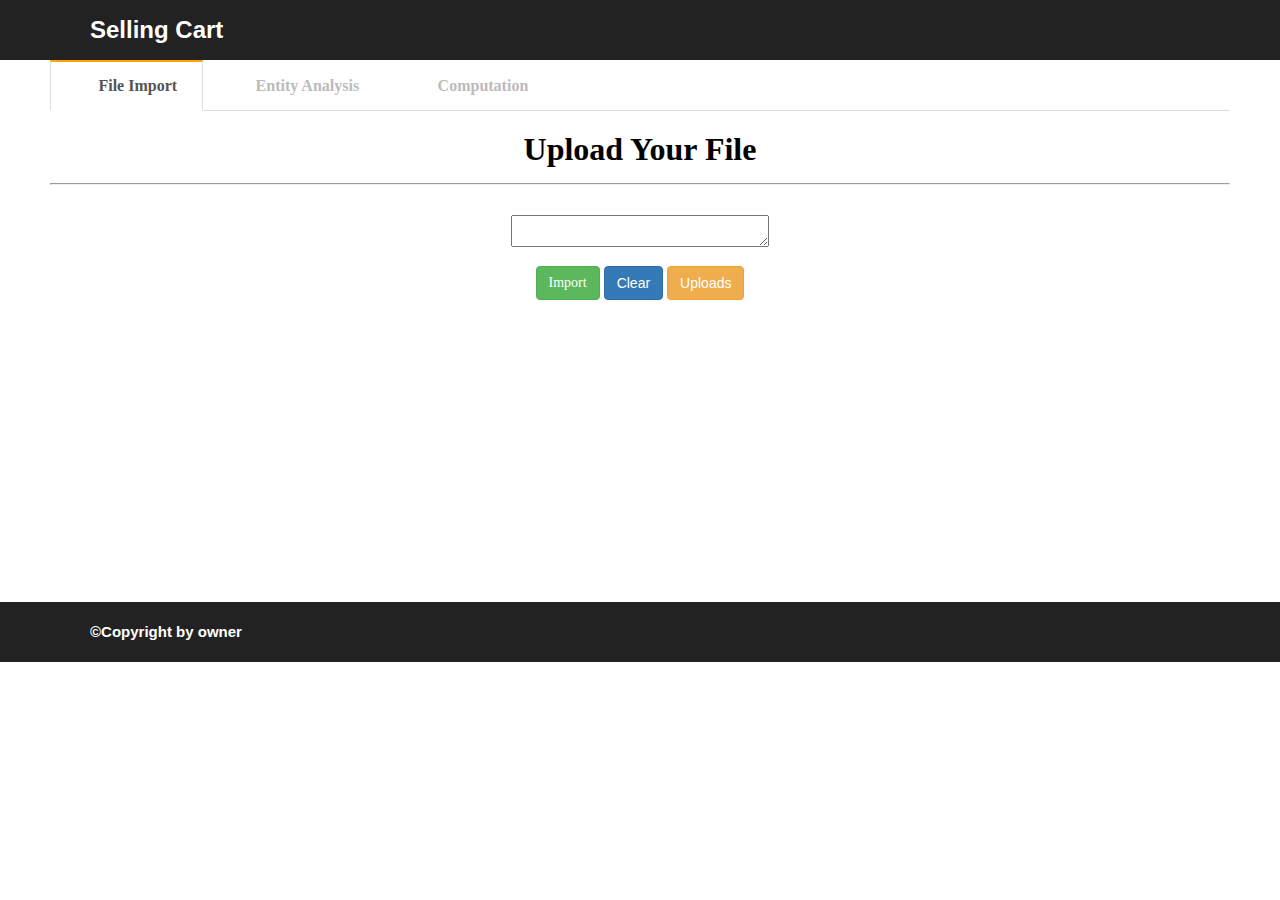
<file: Project_UI/index.html>
<!DOCTYPE html>
<html lang="en">
	<head>
		<meta charset="utf-8">
		<meta http-equiv="X-UA-Compatible" content="IE=edge">
		<meta name="viewport" content="width=device-width, initial-scale=1">
		<title>Home</title>
		<link href="./css/custom.css" rel="stylesheet">
		<script src="https://ajax.aspnetcdn.com/ajax/jQuery/jquery-3.2.1.min.js"></script>
		<script src="./js/custom.js"></script>
	</head>
	<body>
	
		<!-- Header-->
		
	<header id="header" class="header">
		<div class="container" >
			<h2 id="hide">
			  Selling Cart
			</h2>
		</div>
	</header>
	
		<!-- Navigation-->
		
	<main>
  
	<input id="tab1" type="radio" name="tabs" checked>
	<label for="tab1">File Import</label>

	<input id="tab2" type="radio" name="tabs">
	<label for="tab2">Entity Analysis</label> 	

	<input id="tab3" type="radio" name="tabs">
	<label for="tab3">Computation</label>
		
	<section id="content1">
	<form method="post" action="index.php">
		<div>
			<h1 class="b-header"><b>Upload Your File</b></h1>
			<hr class="b-line">
		</div>
		<div class="a-input">
			<div>
				<textarea rows="2" cols="30" id="disp_tmp_path"></textarea>
			</div>
			<div class="a-box">
			
				<!-- Buttons-->
				
				<label for="file-upload" class="btn btn1"> Import </label>
				<input id="file-upload" type="file" class="btn btn1" value=""/>
				<button type="button" onclick="clearBox('disp_tmp_path')" class="btn btn2" id="clear">Clear</button>
				<button type="button" class="btn btn3" id="upload"  name="tabs">Uploads</button>
			</div>			
		</div>
	</form>
	</section>
				<!-- List of Specific entities-->
				
	<section id="content2">
		<div>
			<h1 class="b-header"><b>Entity Analysis</b></h1>
			<hr class="b-line">
		</div>
		<div>
			<h2 class="b-subheader">Third Party Tools</h2>
			<div class="b-named">
			<input type="radio" name="select-type" value="one" class="b-radio"> None<br>
			<input type="radio" name="select-type" value="two" class="b-radio"> Polyglot (Entities : "Phone, Email, Location")<br>
			<input type="radio" name="select-type" value="three" class="b-radio"> Standford (Entities : "Phone, Email, Location, Organisation")<br>
			<input type="radio" name="select-type" value="three" class="b-radio"> Standford2 (Entities : "Phone, Email, Location, Organization, Money")	
		</div>
		<div>
			<h2 class="b-subheader">Rule based entity Recognition</h2>
			<div class="b-rule">
				<input type="checkbox" name="select-type" value="one" class="b-checkbox"> E-mail
				<input type="checkbox" name="select-type" value="two" class="b-checkbox"> Phone
				<input type="checkbox" name="select-type" value="three" class="b-checkbox"> Zipcode
				<input type="checkbox" name="select-type" value="three" class="b-checkbox"> Location
			</div>
		</div>
		<div>
			<h2 class="b-subheader">Upload Custom entity Files</h2>
		</div>
		<div class="upload-btn-wrapper">
			<button class="btn4">Upload a file</button>
			<input type="file" name="myfile" />
		    <p>* please include .txt files only<p>
		</div>
		<br/>
		<button type="button"  class="btn btn3 b-finish"  id="finish"  onclick="move()">Finish</button>
	</section>
  
    <section id="content3">
		<div id="myProgress">
			<h1 class="progree-text">Analysis is in process...</h1>
			<div id="myBar"></div>
		</div>
	<div class="hide" id="my_div">
		<form method="get" action="./views.html">
			<button type="submit" class="btn btn3 resultbtn">Generate Analysis Report</button>
		</form>
	</div>	
	</section>
</main>

			<!-- Footer-->
			
<footer id="header" class="footer">
	<div class="container" >
        <h2 id="hide">
          &copy;Copyright by owner
        </h2>
    </div>
</footer>
  </body>
</html>
</file>
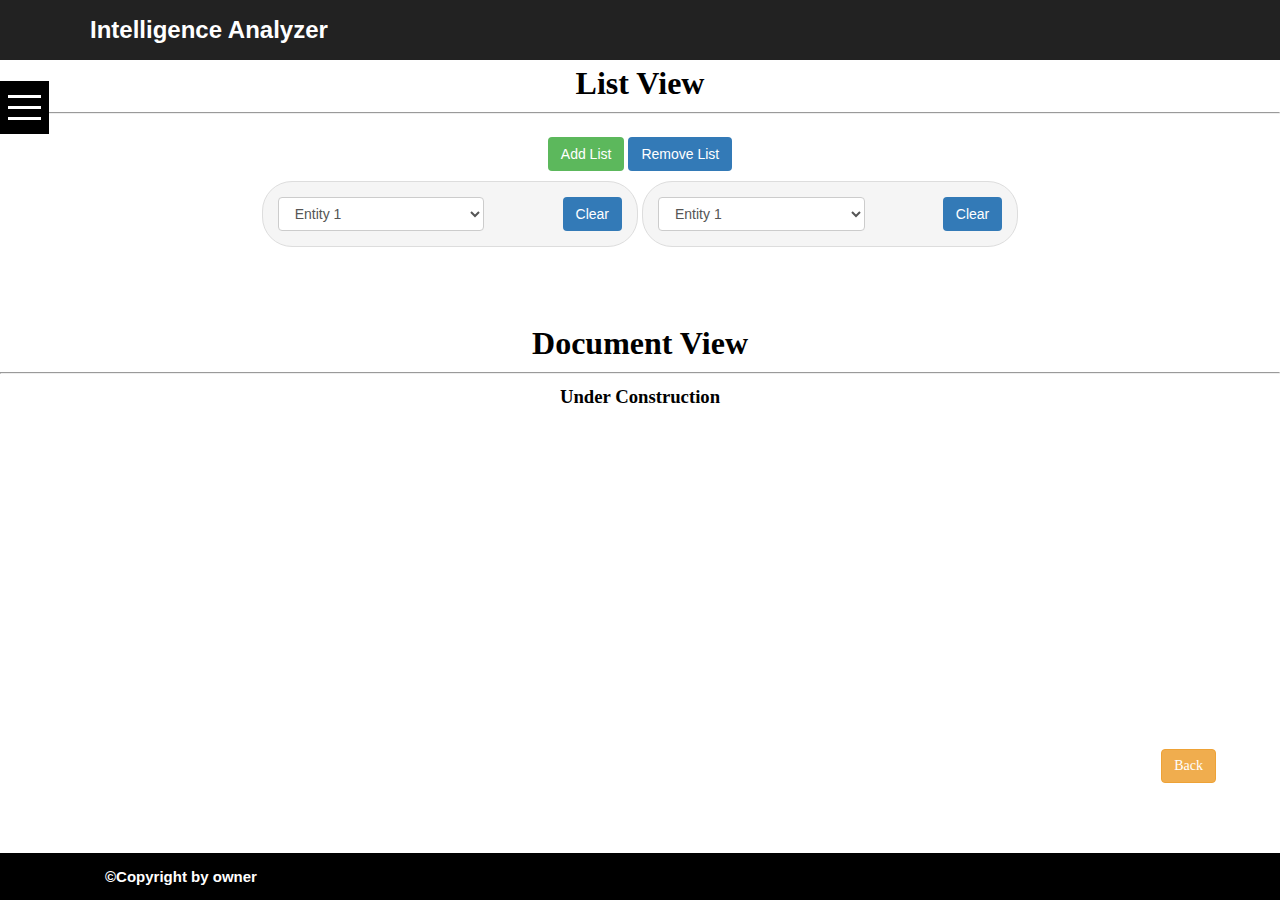
<file: Project_UI/views.html>
<!DOCTYPE html>
<html lang="en">
<head>
  <meta charset="UTF-8">
  <meta name="viewport" content="width=device-width,initial-scale=1.0">
  <title>Views</title>
  <meta name="description">
  <link rel="stylesheet" href="./css/views.css">
  <script src="https://ajax.aspnetcdn.com/ajax/jQuery/jquery-3.2.1.min.js"></script>
 <script src="./js/custom.js"></script>
</head>
<body>
	<!--header-->
	<header id="header" class="header">
      <div class="container" >
        <h2 id="hide">
          Intelligence Analyzer
        </h2>
      </div>
	</header>
	<div id="layout">
		<div>
			<div class="section1" id="menu-side">
				<div>
					<div class="pure-menu">
						<h2 class="pure-menu-heading" ><b>Views</b> <span class="close">&#10006;</span></h2>
						<!--View Menu-->
						<ul class="pure-menu-list">
						<form class="pure-form" action="view.php" method="get">
						
							<li class="pure-menu-item" id="ab"><a class="pure-menu-link">List</a></li>
						
							<li class="pure-menu-item" id="con"><a class="pure-menu-link">Document</a></li>
							<li class="pure-menu-item" id="con"><a class="pure-menu-link">Graph</a></li>
							<li class="pure-menu-item"><a class="pure-menu-link">Other</a></li>
						</form>
						</ul>
					</div>
				</div>
			</div>
			<div class="section2">
				<div class="h-i-container" id="show">
					<div class="h-icon"></div>
					<div class="h-icon"></div>
					<div class="h-icon"></div>
				</div>
				
				<div>
					<div id="main">
						
						<div class="content" id="list">
						<!--List view-->
							<div>
								<h1 class="b-header"><b>List View</b></h1>
								
								<hr class="b-line"/>
							</div>
							<div class="outer-div">
								<div class="act-btn">
								<button type="button"  class="btn btn1"  >Add List</button>
								<button type="button"  class="btn btn2"  >Remove List</button>
								</div>
								<div class="first">
									<div class="sub-cnt">
											<!--Identified Entities-->
										<select class="upertable">
											<option>Entity 1</option>
											<option>Entity 2</option>
											<option>Entity 3</option>
											<option>Entity 4</option>
											<option>Entity 5</option>
										</select>
										<div class="clr-btn">
											<button type="button"  class="btn btn2 btnc"  id="finish" >Clear</button>
										</div>
									</div>
								</div>
								<div class="second">
									<div class="sub-cnt">
										<select class="upertable">
											<option>Entity 1</option>
											<option>Entity 2</option>
											<option>Entity 3</option>
											<option>Entity 4</option>
											<option>Entity 5</option>
										</select>
										<div class="clr-btn">
											<button type="button"  class="btn btn2 btnc"  id="finish" >Clear</button>
										</div>
									</div>
								</div>								 
							</div>
						</div>

						<div class="content" id="document">
							<div>
							<!--Document view-->
								<h1 class="b-header"><b>Document View</b></h1>
								
								<hr class="b-line"/>
							</div>
							<div class="outer-div">
								<h3> Under Construction</h3>
																 
							</div>
						</div>
					</div>
				</div>
			</div>
		</div>
	</div>
	<!--footer-->
	<div class="back-btn"><a href="./index.html">Back</a></div>
	<footer id="" class="footer">
	<div class="container">
        <h2 id="hide">
          &copy;Copyright by owner 	
        </h2>
    </div>
</footer>
</body>
</html>
</file>
<file: Project_UI/css/custom.css>
/*header*/

.header{
	position: fixed;
}
/*navigation*/
.nav {
	position: absolute;
	right: 0;
	top: -15px;
	height: 60px;
	display: none;
}
.nav ul li {
	float: left;
	list-style: none;
}
.nav ul li a {
	display: block;
	color: white;
	text-decoration: none;
	padding: 0 10px;
}
.hide{
	display:none;
}
.show{
	display:block;
	text-align: center;
	padding-top: 10px;
}
/*footer*/
.footer{
	font-size: 10px;
}
.resultbtn{
	padding: 2% 5% !important;
	font-size: 18px !important;
}
/*buttons*/
.btn {
	display: inline-block;
    padding: 6px 12px;
    margin-bottom: 0;
    font-size: 14px;
    font-weight: 400;
    line-height: 1.42857143;
    text-align: center;
    white-space: nowrap;
    vertical-align: middle;
	cursor: pointer;
	border: 1px solid transparent;
    border-radius: 4px;
}

.btn:hover{
	color: #fff;
}
.btn1{
	color: #fff;
    background-color: #5cb85c;
    border-color: #4cae4c;
}
.btn2{
	color: #fff;
    background-color: #337ab7;
    border-color: #2e6da4;
}
.btn3{
	color: #fff;
    background-color: #f0ad4e;
    border-color: #eea236;
}
.a-box input[type="file"] {
    display: none;
}
.upload-btn-wrapper {
	position: relative;
	overflow: hidden;
	display: inline-block;
	padding: 10px;
}

.btn4{
	border: 2px solid gray;
	color: gray;
	background-color: white;
	padding: 3px 20px;
	border-radius: 8px;
	font-size: 20px;
	font-weight: bold;
}
.progree-text{
	color: #fff;
	font-weight: 800;
}
.btn4:hover{
	cursor: pointer;
}

.upload-btn-wrapper input[type=file] {
	font-size: 100px;
	position: absolute;
	left: 0;
	top: 0;
	opacity: 0;
}
.a-path{
	max-height:20px;
	max-width:150px;
	border : 1px solid #000;
}
.a-box{
	margin-top: 15px;
}
.a-input{
	text-align: center;
	padding-top: 30px;
}
.b-header{
	color: #000;
	padding-top: 0px;
	padding-bottom: 15px;
}
.b-subheader{
	color: #000;
	font-weight: 500;
	padding-top: 10px;
}

/*radio buttons*/
.b-radio{
	margin: 8px;
}
.b-named{
	padding: 10px;
}
.b-rule{
	padding: 10px;
}
.b-checkbox{
	margin: 10px;
}
.b-finish{
	float: right;
}
body {
	margin: 0;
	padding: 0;
	border: 0;
	font-size: 16px;
	font: inherit;
	vertical-align: baseline;
}
.container {
	position: relative;
	margin: 0 auto;
	width: 94%;
	max-width: 1100px;
	font-family: helvetica, sans-serif;
	}
.content {
	position: relative;
	padding-top: 80px;
}
.content p {
	margin-bottom: 10px;
}
#header {
	z-index: 2;
	width: 100%;
	height: 60px;
	line-height: 60px;
	background: #222;
	color: white;
}
/*progress bar*/
#myProgress {
    width: 100%;
    background-color: grey;
}
#myBar {
    width: 1%;
    height: 30px;
    background-color: green;
}
#header h1 {
	top: 0px;
	margin: 0px;
	text-transform: uppercase;
	font-size: 1.2em;
}
#tab1:checked ~ #content1,
#tab2:checked ~ #content2,
#tab3:checked ~ #content3,
#tab4:checked ~ #content4 {
	display: block;
}

*, *:before, *:after {
	margin: 0;
	padding: 0;
	box-sizing: border-box;
}
h1 {
	padding: 50px 0;
	font-weight: 400;
	text-align: center;
}

p {
	margin: 0 0 20px;
	line-height: 1.5;
}
/*main tag*/
main {
	min-width: 320px;
	max-width: 100%;
	min-height: 602px;
	padding: 60px 50px 50px 50px;
	margin: 0 auto;
	background: #fff;
}
main > input {
	display: none;
}
section {
	display: none;
	padding: 20px 0 0;
	border-top: 1px solid #ddd;
}
label {
	display: inline-block;
	margin: 0 0 -1px;
	padding: 15px 25px;
	font-weight: 600;
	text-align: center;
	color: #bbb;
	border: 1px solid transparent;
}

label:before {
	font-family: fontawesome;
	font-weight: normal;
	margin-right: 10px;
}

label[for*='1']:before {
	content: '\f1cb';
}

label[for*='2']:before {
	content: '\f17d';
}

label[for*='3']:before {
	content: '\f16b';
}

label[for*='4']:before {
	content: '\f1a9';
}

label:hover {
	color: #888;
	cursor: pointer;
}

input:checked + label {
	color: #555;
	border: 1px solid #ddd;
	border-top: 2px solid orange;
	border-bottom: 1px solid #fff;
}

@media screen and (max-width: 650px) {
	label {
	font-size: 0;
	}

	label:before {
	margin: 0;
	font-size: 18px;
	}
}

@media (max-width: 599px) {
	#header .container {
		width: 100%;
	}
	#header h1 {
		padding-left: 3%;
	}
	.nav {
		width: 100%;
		top: 60px;
	}
  .nav:before {
    content: '\2630';
    display: block;
    position: absolute;
    right: 3%;
    top: -50px;
    line-height: 40px;
    font-size: 1.4em;
    cursor: pointer;
  }
  .nav ul {
    background: #222;
    width: 100%;
    margin: 0px;
  }
  .nav ul li {
    float: none;
  }
  .nav ul li a {
    padding: 10px 3%;
    line-height: 20px;
    border-top: 1px solid #333;
  }
}

@media screen and (max-width: 400px) {
  label {
    padding: 15px;
  }
}
</file>
<file: Project_UI/css/views.css>
/*Hamburger Icon*/
.h-icon{
	width: 35px;
    height: 5px;
    background-color: #fff;
    margin: 6px 0;
	border: 1px solid #000;
}
/*clear button*/
.clr-btn{
	width : 40%;
	float: right;
}
/*upper table*/
.upertable{
	display: block;
    width: 60%;
    height: 34px;
    padding: 6px 12px;
    font-size: 14px;
    line-height: 1.42857143;
    color: #555;
    background-color: #fff;
    background-image: none;
    border: 1px solid #ccc;
    border-radius: 4px;
}
.outer-div{
	padding: 1%;
	text-align: center;
}
.sub-cnt{
	width: 100%;
    display: inline-flex;
}
/*first table */
.first{
	padding: 15px;
	width: 30%;
	color: #000;
	background-color: #f5f5f5;
	border: 1px solid #ddd;
	border-radius: 30px;
	display: inline-flex;
}
.btnc{
	float: right;
}
.b-header{
	color: #000;
	padding-top: 0px;
	padding-bottom: 10px;
}
/*Second table*/
.second{
	padding: 15px;
	width: 30%;
	color: #000;
	background-color: #f5f5f5;
	border: 1px solid #ddd;
	border-radius: 30px;
	display: inline-flex;
}

/*buttons*/
.btn1{
	color: #fff;
    background-color: #5cb85c;
    border-color: #4cae4c;
}
.btn2{
	color: #fff;
    background-color: #337ab7;
    border-color: #2e6da4;
}
.btn3{
	color: #fff;
    background-color: #f0ad4e;
    border-color: #eea236;
}
.btn {
	display: inline-block;
    padding: 6px 12px;
    margin-bottom: 0;
    font-size: 14px;
    font-weight: 400;
    line-height: 1.42857143;
    text-align: center;
    white-space: nowrap;
    vertical-align: middle;
	cursor: pointer;
	border: 1px solid transparent;
    border-radius: 4px;
}
.act-btn{
	padding: 10px;
}
.h-i-container{
	position: absolute;
    left: 0%;
    top: 9%;
	background-color: #000;
	padding: 7px;
	z-index: 111;
	cursor: pointer;
}
.close{
	float: right;
	cursor: pointer;
	z-index: 123;
}
.section1{
	position: absolute;
	margin-top: 60px;
	margin-left: -273px;
	padding: 10px 10px 25% 10px;
	width: 20%;
	background-color: #000;
	color: #fff;
	float: left;
	z-index: 10;
}
.pure-menu-heading{
	text-align: center;
}
.section2{
	width: 100%;
	float: right;
}
.pure-menu-list{
	padding: 20px;
    list-style: none;
}
.pure-menu-list > li{
	padding: 10px 5px;
	border-bottom: 1px solid #fff;
}
.pure-menu-list > li:hover{
	background-color: #fff;
	color: #000;
	cursor: pointer;
}
body {
  margin: 0;
  padding: 0;
  border: 0;
  font-size: 16px;
  font: inherit;
  vertical-align: baseline;
}
.content {
  position: relative;
  padding-top: 65px;
}
.content p {
  margin-bottom: 10px;
}
#header {
  z-index: 2;
  width: 100%;
  height: 60px;
  line-height: 60px;
  background: #222 !important;
  color: white;
}

/*header*/
.header{
	position: fixed;
}
#header h1 {
  top: 0px;
  margin: 0px;
  text-transform: uppercase;
  font-size: 1.2em;
}


*, *:before, *:after {
  margin: 0;
  padding: 0;
  box-sizing: border-box;
}
h1 {
  padding: 50px 0;
  font-weight: 400;
  text-align: center;
}
.footer > .container{
	width: 100%;
	padding: 15px;
}
.container {
  margin: 0 auto;
  width: 94%;
  max-width: 1100px;
  font-family: helvetica, sans-serif;
}
/*footer*/
.footer{
	position: absolute;
	bottom: 0;
	color: #fff;
	font-size: 10px;
	background-color: #000;
	width: 100%;
  font-family: helvetica, sans-serif;
}
.back-btn{
	position: absolute;
	bottom: 13%;
	right: 5%;
	cursor: pointer;	
	display: inline-block;
    padding: 6px 12px;
    margin-bottom: 0;
    font-size: 14px;
    font-weight: 400;
    line-height: 1.42857143;
    text-align: center;
    white-space: nowrap;
    vertical-align: middle;
	border: 1px solid transparent;
    border-radius: 4px;
	color: #fff;
    background-color: #f0ad4e;
    border-color: #eea236;
}
.back-btn > a{
	color: #fff;
	text-decoration: none;
}
</file>
